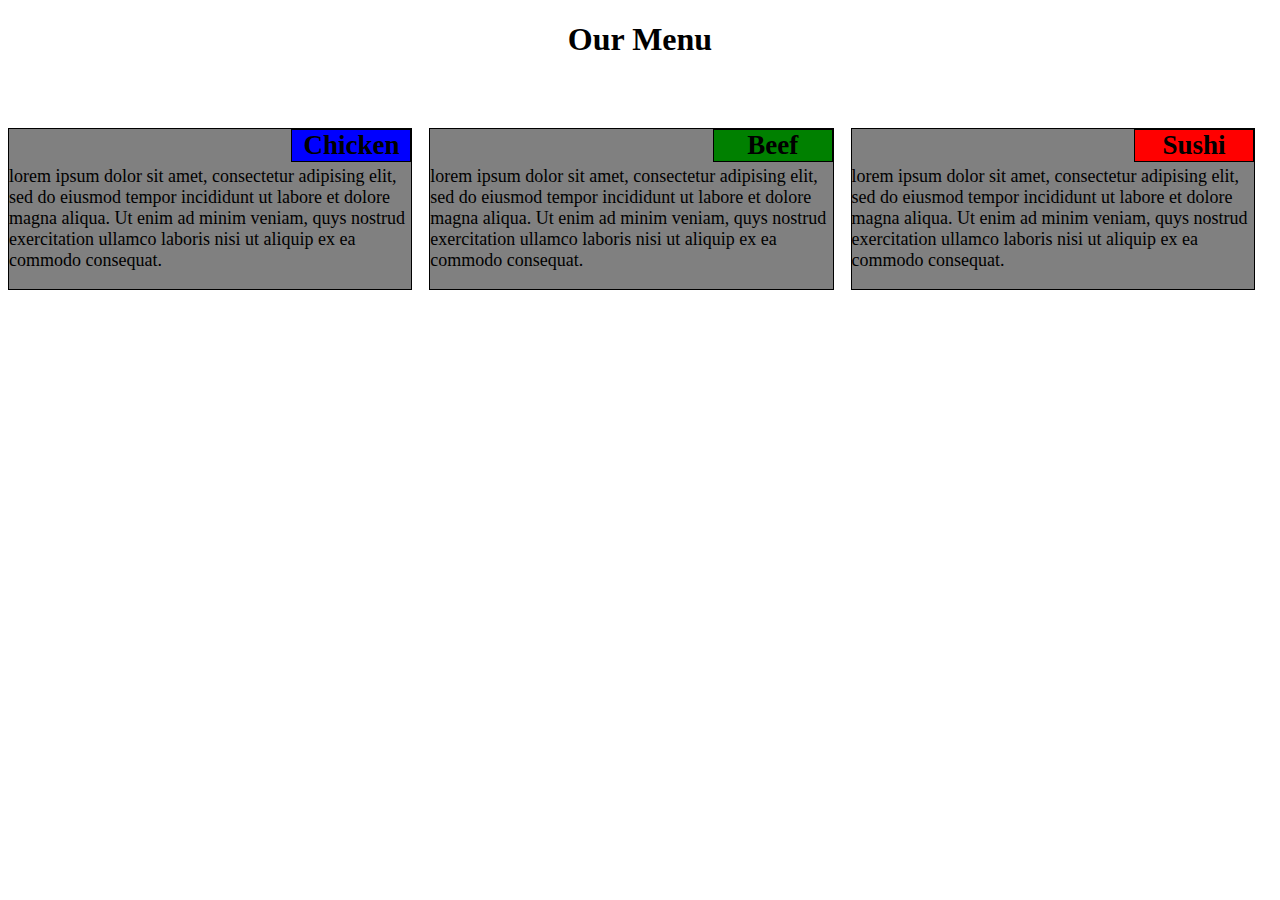
<file: Module_2_Assignment/index.html>
<!DOCTYPE html>
<html>

<head>
	<meta charset="utf-8">
	<title>Modeule 2 Assignment Solution</title>
	<link rel="stylesheet" type="text/css" href="styles.css">
</head>

<body>
	<h1>Our Menu</h1>

	<div class="row">
		<div class="col-lg-4 col-md-6 col-sm-12">
			<h2 id="hone">Chicken</h2>
			<p>lorem ipsum dolor sit amet, consectetur adipising elit, sed do eiusmod tempor incididunt ut labore et dolore magna aliqua. Ut enim ad minim veniam, quys nostrud exercitation ullamco laboris nisi ut aliquip ex ea commodo consequat.</p>
		</div>

		<div class="col-lg-4 col-md-6 col-sm-12">
			<h2 id="htwo">Beef</h2>
		    <p>lorem ipsum dolor sit amet, consectetur adipising elit, sed do eiusmod tempor incididunt ut labore et dolore magna aliqua. Ut enim ad minim veniam, quys nostrud exercitation ullamco laboris nisi ut aliquip ex ea commodo consequat.</p>
		</div>

		<div class="col-lg-4 col-md-12 col-sm-12">
			<h2 id="hthree">Sushi</h2>
		    <p>lorem ipsum dolor sit amet, consectetur adipising elit, sed do eiusmod tempor incididunt ut labore et dolore magna aliqua. Ut enim ad minim veniam, quys nostrud exercitation ullamco laboris nisi ut aliquip ex ea commodo consequat.</p>
		</div>

	</div>

</body>

</html>
</file>
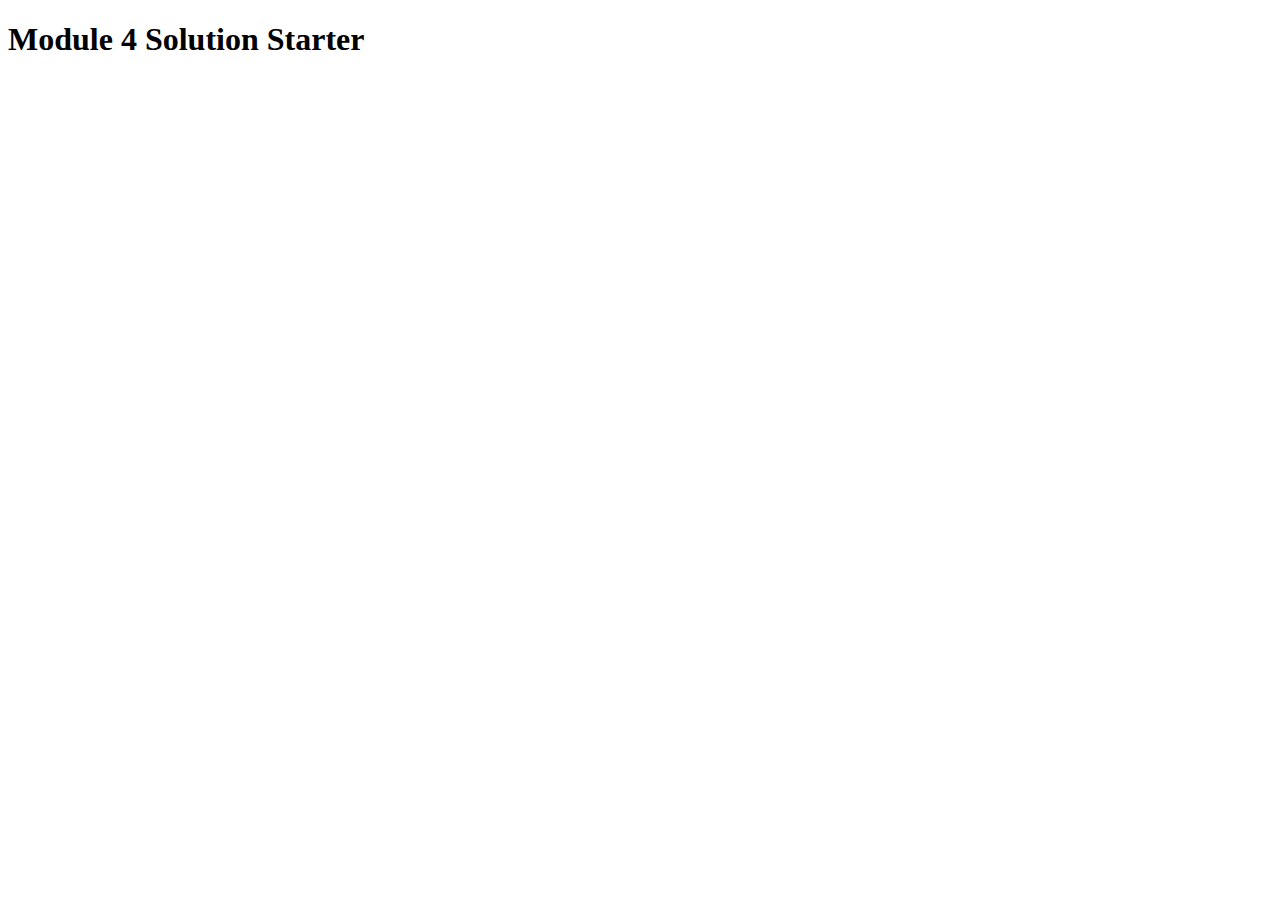
<file: Module_4_Assignment/index.html>
<!DOCTYPE html>
<html>
	<head>
		<meta charset="utf-8">
		<title>Module 4 Solution Starter</title>
		<script>
			var names = []; // DO NOT REMOVE
		</script>
		<script src="SpeakHello.js"></script>
		<script src="SpeakGoodBye.js"></script>
		<script src="script.js"></script>
	</head>

	<body>
  		<h1>Module 4 Solution Starter</h1>
	</body>

</html>
</file>
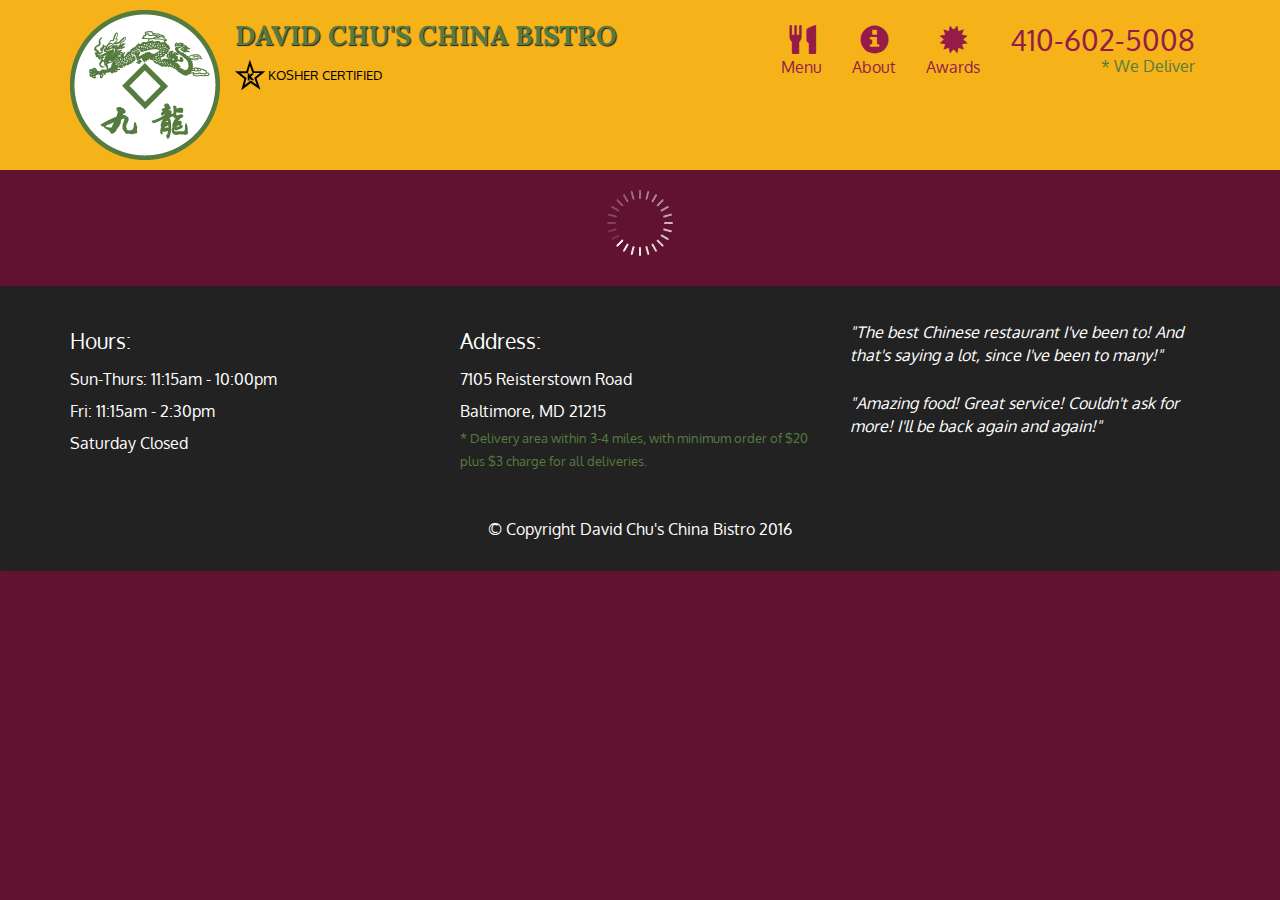
<file: Module_5_Assignment/index.html>
<!doctype html>
<html lang="en">
  <head>
    <meta charset="utf-8">
    <meta http-equiv="X-UA-Compatible" content="IE=edge">
    <meta name="viewport" content="width=device-width, initial-scale=1">
    <title>David Chu's China Bistro</title>
    <link rel="stylesheet" href="css/bootstrap.min.css">
    <link rel="stylesheet" href="css/styles.css">
    <link href='https://fonts.googleapis.com/css?family=Oxygen:400,300,700' rel='stylesheet' type='text/css'>
    <link href='https://fonts.googleapis.com/css?family=Lora' rel='stylesheet' type='text/css'>
  </head>
<body>
  <header>
    <nav id="header-nav" class="navbar navbar-default">
      <div class="container">
        <div class="navbar-header">
          <a href="index.html" class="pull-left visible-md visible-lg">
            <div id="logo-img" alt="Logo image"></div>
          </a>

          <div class="navbar-brand">
            <a href="index.html"><h1>David Chu's China Bistro</h1></a>
            <p>
              <img src="images/star-k-logo.png" alt="Kosher certification">
              <span>Kosher Certified</span>
            </p>
          </div>

          <button id="navbarToggle" type="button" class="navbar-toggle collapsed" data-toggle="collapse" data-target="#collapsable-nav" aria-expanded="false">
            <span class="sr-only">Toggle navigation</span>
            <span class="icon-bar"></span>
            <span class="icon-bar"></span>
            <span class="icon-bar"></span>
          </button>
        </div>
        
        <div id="collapsable-nav" class="collapse navbar-collapse">
           <ul id="nav-list" class="nav navbar-nav navbar-right">
            <li id="navHomeButton" class="visible-xs active">
              <a href="index.html">
                <span class="glyphicon glyphicon-home"></span> Home</a>
            </li>
            <li id="navMenuButton">
              <a href="#" onclick="$dc.loadMenuCategories();">
                <span class="glyphicon glyphicon-cutlery"></span><br class="hidden-xs"> Menu</a>
            </li>
            <li>
              <a href="#">
                <span class="glyphicon glyphicon-info-sign"></span><br class="hidden-xs"> About</a>
            </li>
            <li>
              <a href="#">
                <span class="glyphicon glyphicon-certificate"></span><br class="hidden-xs"> Awards</a>
            </li>
            <li id="phone" class="hidden-xs">
              <a href="tel:410-602-5008">
                <span>410-602-5008</span></a><div>* We Deliver</div>
            </li>
          </ul><!-- #nav-list -->
        </div><!-- .collapse .navbar-collapse -->
      </div><!-- .container -->
    </nav><!-- #header-nav -->
  </header>

  <div id="call-btn" class="visible-xs">
    <a class="btn" href="tel:410-602-5008">
    <span class="glyphicon glyphicon-earphone"></span>
    410-602-5008
    </a>
  </div>
  <div id="xs-deliver" class="text-center visible-xs">* We Deliver</div>

  <div id="main-content" class="container"></div>

  <footer class="panel-footer">
    <div class="container">
      <div class="row">
        <section id="hours" class="col-sm-4">
          <span>Hours:</span><br>
          Sun-Thurs: 11:15am - 10:00pm<br>
          Fri: 11:15am - 2:30pm<br>
          Saturday Closed
          <hr class="visible-xs">
        </section>
        <section id="address" class="col-sm-4">
          <span>Address:</span><br>
          7105 Reisterstown Road<br>
          Baltimore, MD 21215
          <p>* Delivery area within 3-4 miles, with minimum order of $20 plus $3 charge for all deliveries.</p>
          <hr class="visible-xs">
        </section>
        <section id="testimonials" class="col-sm-4">
          <p>"The best Chinese restaurant I've been to! And that's saying a lot, since I've been to many!"</p>
          <p>"Amazing food! Great service! Couldn't ask for more! I'll be back again and again!"</p>
        </section>
      </div>
      <div class="text-center">&copy; Copyright David Chu's China Bistro 2016</div>
    </div>
  </footer>

  <!-- jQuery (Bootstrap JS plugins depend on it) -->
  <script src="js/jquery-2.1.4.min.js"></script>
  <script src="js/bootstrap.min.js"></script>
  <script src="js/ajax-utils.js"></script>
  <script src="js/script.js"></script>
</body>
</html>
</file>
<file: Module_2_Assignment/styles.css>
*{
	box-sizing: border-box;
}

h1{
	text-align: center;
	font-family: cursive;
	margin-bottom: 30px;
}

div > div > h2{
	width: 120px;
	border: 1px black solid;
	margin: 0;
	text-align: center;

	position: absolute;
	margin-top: 0%;
	margin-bottom: 40px;
	top: 0%;
	right: 0%;
}

#hone{
	background-color: blue;
}
#htwo{
	background-color: green;
}
#hthree{
	background-color: red;
}

div > div {
    width: 90%;
    height: 100%;

    border: 2px black solid;
    font-size: 18px;
	margin-right: auto;
	margin-left: auto;
	font-family: cursive;
	background-color: grey;

	margin-top: 40px;
}

p{
	margin-top: 9%;
}

.row{
	width: 100%;
}

@media (min-width: 992px){
	.col-lg-1, .col-lg-2, .col-lg-3, .col-lg-4, .col-lg-5, .col-lg-6, .col-lg-7, .col-lg-8, .col-lg-9, .col-lg-10, .col-lg-11, .col-lg-12
	{
		position: relative;
		float: left;

		border: 1px solid black;
		margin-right: 1.33%;
		
	}
	.col-lg-1{
		width: 8.33%;
	} 
	.col-lg-2{
		width: 16.66%;
	} 
	.col-lg-3{
		width: 25%;
	}
	.col-lg-4{
		width: 32%;
	} 
	.col-lg-5{
		width: 41.66%;
	} 
	.col-lg-6{
		width: 50%;
	}
	.col-lg-7{
		width: 58.33%;
	}
	.col-lg-8{
		width: 66.66%;
	}
	.col-lg-9{
		width: 74.99%;
	}
	.col-lg-10{
		width: 83.33%;
	}
	.col-lg-11{
		width: 91.66%;
	}
	.col-lg-12{
		width: 100%;
	}
}

@media (min-width: 768px) and (max-width: 991px){
	.col-md-1, .col-md-2, .col-md-3, .col-md-4, .col-md-5, .col-md-6, .col-md-7, .col-md-8, .col-md-9, .col-md-10, .col-md-11, .col-md-12
	{
		position: relative;
		float: left;

		border: 1px solid black;
		margin-right: 1%;
		margin-top: 1%;
	}
	.col-md-1{
		width: 8.33%;
	} 
	.col-md-2{
		width: 16.66%;
	} 
	.col-md-3{
		width: 25%;
	}
	.col-md-4{
		width: 33%;
	} 
	.col-md-5{
		width: 41.66%;
	} 
	.col-md-6{
		width: 49%;
	}
	.col-md-7{
		width: 58.33%;
	}
	.col-md-8{
		width: 66.66%;
	}
	.col-md-9{
		width: 74.99%;
	}
	.col-md-10{
		width: 83.33%;
	}
	.col-md-11{
		width: 91.66%;
	}
	.col-md-12{
		width: 100%;
	}
}

@media (max-width: 767px){
	.col-sm-1, .col-sm-2, .col-sm-3, .col-sm-4, .col-sm-5, .col-sm-6, .col-sm-7, .col-sm-8, .col-sm-9, .col-sm-10, .col-sm-11, .col-sm-12
	{
		position: relative;
		float: left;

		border: 1px solid black;
	}
	.col-sm-1{
		width: 8.33%;
	} 
	.col-sm-2{
		width: 16.66%;
	} 
	.col-sm-3{
		width: 25%;
	}
	.col-sm-4{
		width: 33%;
	} 
	.col-sm-5{
		width: 41.66%;
	} 
	.col-sm-6{
		width: 50%;
	}
	.col-sm-7{
		width: 58.33%;
	}
	.col-sm-8{
		width: 66.66%;
	}
	.col-sm-9{
		width: 74.99%;
	}
	.col-sm-10{
		width: 83.33%;
	}
	.col-sm-11{
		width: 91.66%;
	}
	.col-sm-12{
		width: 100%;
	}
}
</file>
<file: Module_5_Assignment/css/styles.css>
body {
  font-size: 16px;
  color: #fff;
  background-color: #61122f;
  font-family: 'Oxygen', sans-serif;
}

/** HEADER **/
#header-nav {
  background-color: #f6b319;
  border-radius: 0;
  border: 0;
}

#logo-img {
  background: url('../images/restaurant-logo_large.png') no-repeat;
  width: 150px;
  height: 150px;
  margin: 10px 15px 10px 0;
}

.navbar-brand {
  padding-top: 25px;
}
.navbar-brand h1 { /* Restaurant name */
  font-family: 'Lora', serif;
  color: #557c3e;
  font-size: 1.5em;
  text-transform: uppercase;
  font-weight: bold;
  text-shadow: 1px 1px 1px #222;
  margin-top: 0;
  margin-bottom: 0;
  line-height: .75;
}
.navbar-brand a:hover, .navbar-brand a:focus {
  text-decoration: none;
}
.navbar-brand p { /* Kosher cert */
  color: #000;
  text-transform: uppercase;
  font-size: .7em;
  margin-top: 15px;
}
.navbar-brand p span { /* Star-K */
  vertical-align: middle;
}

#nav-list {
  margin-top: 10px;
}
#nav-list a {
  color: #951C49;
  text-align: center;
}
#nav-list a:hover {
  background: #E7E7E7;
}
#nav-list a span {
  font-size: 1.8em;
}

#phone {
  margin-top: 5px;
}
#phone a { /* Phone number */
  text-align: right;
  padding-bottom: 0;
}
#phone div { /* We Deliver */
  color: #557c3e;
  text-align: right;
  padding-right: 15px;
}

.navbar-header button.navbar-toggle, .navbar-header .icon-bar {
  border: 1px solid #61122f;
}
.navbar-header button.navbar-toggle {
  clear: both;
  margin-top: -30px;
}
/* END HEADER */

/* FOOTER */
.panel-footer {
  margin-top: 30px;
  padding-top: 35px;
  padding-bottom: 30px;
  background-color: #222;
  border-top: 0;
}
.panel-footer div.row {
  margin-bottom: 35px;
}
#hours, #address {
  line-height: 2;
}
#hours > span, #address > span {
  font-size: 1.3em;
}
#address p {
  color: #557c3e;
  font-size: .8em;
  line-height: 1.8;
}
#testimonials {
  font-style: italic;
}
#testimonials p:nth-child(2) {
  margin-top: 25px;
}
/* END FOOTER */



/* HOME PAGE */
.container .jumbotron {
  box-shadow: 0 0 50px #3F0C1F;
  border: 2px solid #3F0C1F;
}

#menu-tile, #specials-tile, #map-tile {
  height: 250px;
  width: 100%;
  margin-bottom: 15px;
  position: relative;
  border: 2px solid #3F0C1F;
  overflow: hidden;
}
#menu-tile:hover, #specials-tile:hover, #map-tile:hover {
  box-shadow: 0 1px 5px 1px #cccccc;
}
#menu-tile {
  background: url('../images/menu-tile.jpg') no-repeat;
  background-position: center;
}
#specials-tile {
  background: url('../images/specials-tile.jpg') no-repeat;
  background-position: center;
}
#menu-tile span, #specials-tile span, #map-tile span {
  position: absolute;
  bottom: 0;
  right: 0;
  width: 100%;
  text-align: center;
  font-size: 1.6em;
  text-transform: uppercase;
  background-color: #000;
  color: #fff;
  opacity: .8;
}
/* END HOME PAGE */

/* MENU CATEGORIES PAGE */
.category-tile { 
  position: relative;
  border: 2px solid #3F0C1F;
  overflow: hidden;
  width: 200px;
  height: 200px;
  margin: 0 auto 15px;
}
.category-tile span {
  position: absolute;
  bottom: 0;
  right: 0;
  width: 100%;
  text-align: center;
  font-size: 1.2em;
  text-transform: uppercase;
  background-color: #000;
  color: #fff;
  opacity: .8;
}
.category-tile:hover {
  box-shadow: 0 1px 5px 1px #cccccc;
}

#menu-categories-title + div {
  margin-bottom: 50px;
}
/* END MENU CATEGORIES PAGE */

/* SINGLE CATEGORY PAGE */
.menu-item-tile {
  margin-bottom: 25px;
}
.menu-item-tile hr {
  width: 80%;
}
.menu-item-tile .menu-item-price {
  font-size: 1.1em;
  text-align: right;
  margin-top: -15px;
  margin-right: -15px;
}
.menu-item-tile .menu-item-price span {
  font-size: .6em;
}
.menu-item-photo {
  position: relative;
  border: 2px solid #3F0C1F; 
  overflow: hidden;
  padding: 0;
  margin-right: -15px;
  margin-left: auto;
  margin-bottom: 20px;
  max-width: 250px;
}
.menu-item-photo div {
  position: absolute;
  bottom: 0;
  right: 0;
  width: 80px;
  background-color: #557c3e;
  text-align: center;
}
.menu-item-description {
  padding-right: 30px;
}
h3.menu-item-title {
  margin: 0 0 10px;
}
.menu-item-details {
  font-size: .9em;
  font-style: italic;
}
/* END SINGLE CATEGORY PAGE */


/********** Large devices only **********/
@media (min-width: 1200px) {
  .container .jumbotron {
    background: url('../images/jumbotron_1200.jpg') no-repeat;
    height: 675px;
  }
}

/********** Medium devices only **********/
@media (min-width: 992px) and (max-width: 1199px) {
  /* Header */
  #logo-img {
    background: url('../images/restaurant-logo_medium.png') no-repeat;
    width: 100px;
    height: 100px;
    margin: 5px 5px 5px 0;
  }
  /* End Header */

  /* Home Page */
  .container .jumbotron {
    background: url('../images/jumbotron_992.jpg') no-repeat;
    height: 558px;
  }
  /* End Home Page */
}

/********** Small devices only **********/
@media (min-width: 768px) and (max-width: 991px) {
  /* Home Page */
  .container .jumbotron {
    background: url('../images/jumbotron_768.jpg') no-repeat;
    height: 432px;
  }
  /* End Home Page */
}

/********** Extra small devices only **********/
@media (max-width: 767px) {
  /* Header */
  .navbar-brand {
    padding-top: 10px;
    height: 80px;
  }
  .navbar-brand h1 { /* Restaurant name */
    padding-top: 10px;
    font-size: 5vw; /* 1vw = 1% of viewport width */
  }
  .navbar-brand p { /* Kosher cert */
    font-size: .6em;
    margin-top: 12px;
  }
  .navbar-brand p img { /* Star-K */
    height: 20px;
  }

  #collapsable-nav a { /* Collapsed nav menu text */
    font-size: 1.2em;
  }
  #collapsable-nav a span { /* Collapsed nav menu glyph */
    font-size: 1em;
    margin-right: 5px;
  }

  #call-btn > a {
    font-size: 1.5em;
    display: block;
    margin: 0 20px;
    padding: 10px;
    border: 2px solid #fff;
    background-color: #f6b319;
    color: #951c49;
  }
  #xs-deliver {
    margin-top: 5px;
    font-size: .7em;
    letter-spacing: .1em;
    text-transform: uppercase;
  }
  /* End Header */

  /* Footer */
  .panel-footer section {
    margin-bottom: 30px;
    text-align: center;
  }
  .panel-footer section:nth-child(3) {
    margin-bottom: 0; /* margin already exists on the whole row */
  }
  .panel-footer section hr {
    width: 50%;
  }
  /* End Footer */

  /* Home Page */
  .container .jumbotron {
    margin-top: 30px;
    padding: 0;
  }
  #menu-tile, #specials-tile {
    width: 360px;
    margin: 0 auto 15px;
  }

  .menu-item-photo {
    margin-right: auto;
  }
  .menu-item-tile .menu-item-price {
    text-align: center;
  }
  .menu-item-description {
    text-align: center;;
  }
}


/********** Super extra small devices Only :-) (e.g., iPhone 4) **********/
@media (max-width: 479px) {
  /* Header */
  .navbar-brand h1 { /* Restaurant name */
    padding-top: 5px;
    font-size: 6vw;
  }
  /* End Header */
  
  /* Home page */
  #menu-tile, #specials-tile {
    width: 280px;
    margin: 0 auto 15px;
  }

  .col-xxs-12 {
    position: relative;
    min-height: 1px;
    padding-right: 15px;
    padding-left: 15px;
    float: left;
    width: 100%;
  }
}
</file>
